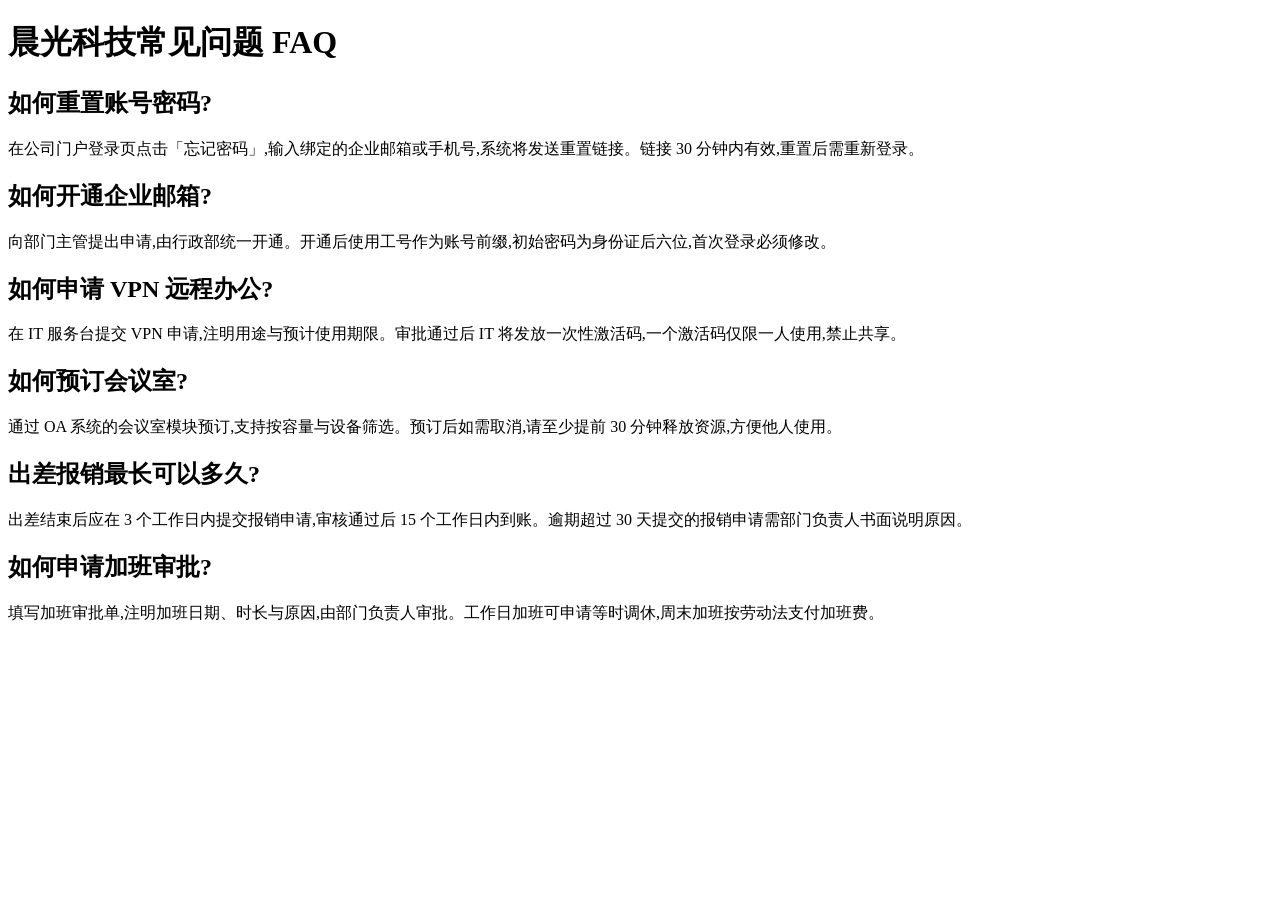
<file: data/corpus/faq.html>
<!DOCTYPE html>
<html lang="zh-CN">
<head><meta charset="utf-8"><title>晨光科技常见问题 FAQ</title></head>
<body>
<h1>晨光科技常见问题 FAQ</h1>
<h2>如何重置账号密码?</h2><p>在公司门户登录页点击「忘记密码」,输入绑定的企业邮箱或手机号,系统将发送重置链接。链接 30 分钟内有效,重置后需重新登录。</p><h2>如何开通企业邮箱?</h2><p>向部门主管提出申请,由行政部统一开通。开通后使用工号作为账号前缀,初始密码为身份证后六位,首次登录必须修改。</p><h2>如何申请 VPN 远程办公?</h2><p>在 IT 服务台提交 VPN 申请,注明用途与预计使用期限。审批通过后 IT 将发放一次性激活码,一个激活码仅限一人使用,禁止共享。</p><h2>如何预订会议室?</h2><p>通过 OA 系统的会议室模块预订,支持按容量与设备筛选。预订后如需取消,请至少提前 30 分钟释放资源,方便他人使用。</p><h2>出差报销最长可以多久?</h2><p>出差结束后应在 3 个工作日内提交报销申请,审核通过后 15 个工作日内到账。逾期超过 30 天提交的报销申请需部门负责人书面说明原因。</p><h2>如何申请加班审批?</h2><p>填写加班审批单,注明加班日期、时长与原因,由部门负责人审批。工作日加班可申请等时调休,周末加班按劳动法支付加班费。</p>
</body>
</html>
</file>
